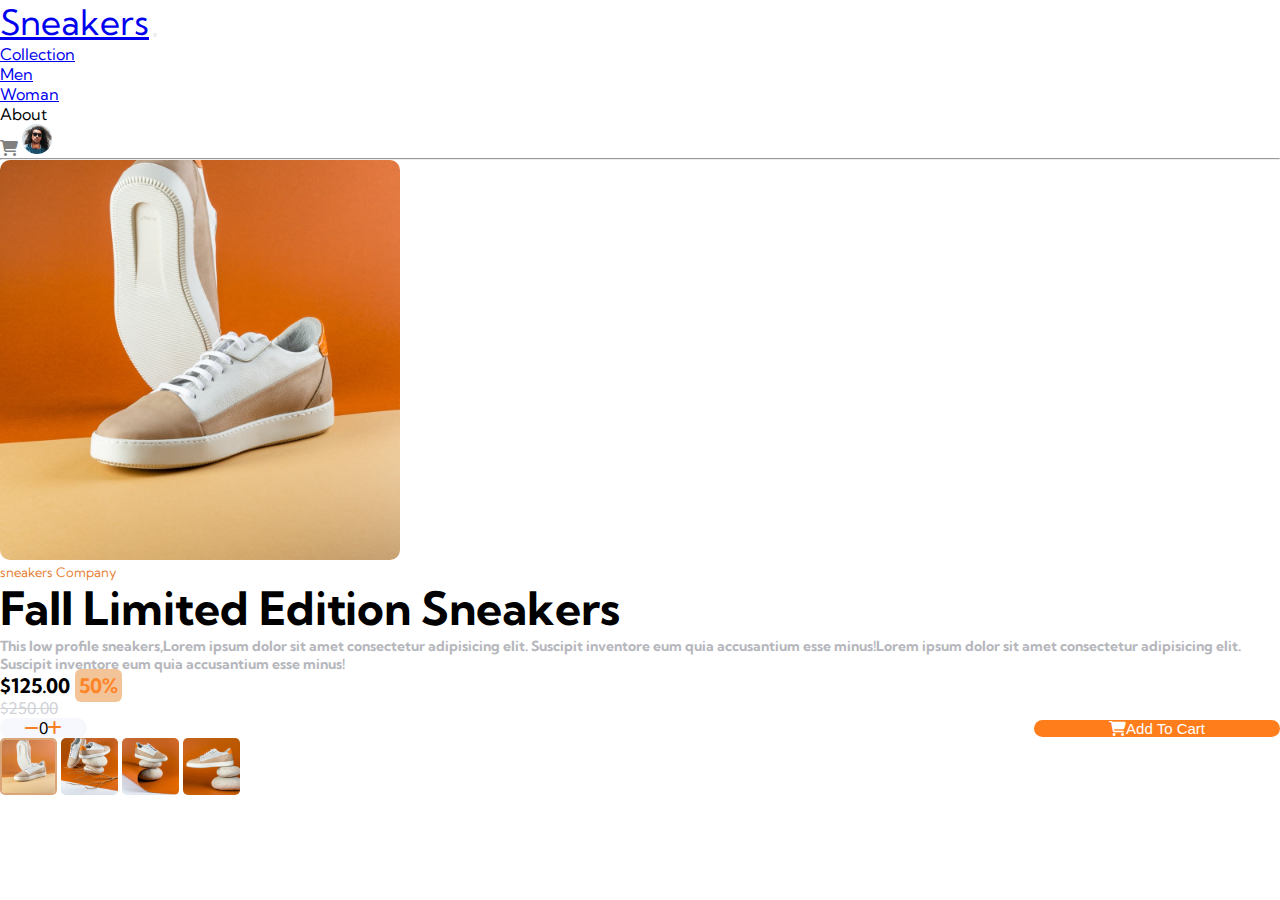
<file: index.html>
<!DOCTYPE html>
<html lang="en">
<head>
    <meta charset="UTF-8">
    <meta name="viewport" content="width=device-width, initial-scale=1.0">
    <title>E-commerce</title>
    <!-- font -->
    <link rel="preconnect" href="https://fonts.googleapis.com">
    <link rel="preconnect" href="https://fonts.gstatic.com" crossorigin>
    <link href="https://fonts.googleapis.com/css2?family=Cairo:wght@300;400;500;600&family=Jomhuria&family=Kumbh+Sans:wght@300;400;500&family" rel="stylesheet">
    <!-- fontAseam -->
    <link rel="stylesheet" href="css/all.min.css">
    <!-- bootstrap -->
    <link rel="stylesheet" href="https://cdn.jsdelivr.net/npm/bootstrap@4.6.2/dist/css/bootstrap.min.css" integrity="sha384-xOolHFLEh07PJGoPkLv1IbcEPTNtaed2xpHsD9ESMhqIYd0nLMwNLD69Npy4HI+N" crossorigin="anonymous">
    <!-- css file -->
    <link rel="stylesheet" href="css/style.css">
</head>
<body>
    <div class="header">
        <div class="container">
            <div class="row">
                <div class="col-md-12 mt-4">
                  <nav class="navbar navbar-expand-lg navbar-light ">
                    <a class="navbar-brand font-weight-bolder" href="#" style="font-size: 35px;">Sneakers</a>
                    <button class="navbar-toggler" type="button" data-toggle="collapse" data-target="#navbarSupportedContent" aria-controls="navbarSupportedContent" aria-expanded="false" aria-label="Toggle navigation">
                      <span class="navbar-toggler-icon"></span>
                    </button>
                  
                    <div class="collapse navbar-collapse" id="navbarSupportedContent">
                      <ul class="navbar-nav mr-auto ">
                        <li class="nav-item ml-4">
                          <a class="nav-link" href="#">Collection <span class="sr-only">(current)</span></a>
                        </li>
                        <li class="nav-item ml-4">
                          <a class="nav-link" href="#">Men</a>
                        </li>
                        <li class="nav-item ml-4">
                          <a class="nav-link" href="#">Woman</a>
                        </li>
                        <li class="nav-item ml-4">
                          <a class="nav-link">About</a>
                        </li>
                      </ul>
                    </div>
                    <div class="my-2 my-lg-0 " style="position: relative;">
                        <i class="fa-solid fa-cart-shopping mr-4 mt-2 shopping" style="color: gray;"> <sup></sup></i>
                        <img src="images/image-avatar.png" alt="" width="30px" height="30px">
                        <div class="box">
                          <p style="font-weight: bold;">cart</p>
                          <hr>
                          <img src="images/image-product-1-thumbnail.jpg " width="40px" alt="" class> 
                          <i class="fa-regular fa-trash-can delete" style="color: gray; position: absolute;
                          right: 20px;;"></i>
                          <div class="add" style="color: #b6b7bd;font-size: 13px;"></div>
                          <button class="check">CheckBox</button>
                          </div>
                        </div>
                    </div>
                  </nav>
                </div>
            </div>
            <hr>
        </div>
    </div>
    <div class="content mt-5">
       <div class="container">
        <div class="row">
          <div class="col-md-6 ">
            <div class="images ">
              <img class="img-big-active" src="images/image-product-1.jpg" alt="">
            </div>
          </div>
          <!-- <-- in mobile using bootstrap --> 
          <div class="content-dis">
            <div class="container">
              <div class="row">
                <div class="col-md-6">
                  <div id="carouselExampleControls" class="carousel slide" data-ride="carousel">
                    <div class="carousel-inner">
                      <div class="carousel-item active">
                        <img src="images/image-product-1.jpg" class="d-block w-100" alt="..." style="width: 400px;
                        height: 400px;
                        border-radius: 10px;">
                      </div>
                      <div class="carousel-item">
                        <img src="images/image-product-2.jpg" class="d-block w-100" alt="..." style="width: 400px;
                        height: 400px;
                        border-radius: 10px;">
                      </div>
                      <div class="carousel-item">
                        <img src="images/image-product-3.jpg" class="d-block w-100" alt="..." style="width: 400px;
                        height: 400px;
                        border-radius: 10px;">
                      </div>
                      <div class="carousel-item">
                        <img src="images/image-product-4.jpg" class="d-block w-100" alt="..." style="width: 400px;
                        height: 400px;
                        border-radius: 10px;">
                      </div>

                    </div>
                   <button class="carousel-control-prev" type="button" data-target="#carouselExampleControls" data-slide="prev">
                      <span class="carousel-control-prev-icon" aria-hidden="true"></span>
                      <span class="sr-only">Previous</span>
                    </button>
                    <button class="carousel-control-next" type="button" data-target="#carouselExampleControls" data-slide="next">
                      <span class="carousel-control-next-icon" aria-hidden="true"></span>
                      <span class="sr-only">Next</span>
                    </button>
                  </div>
                </div>
              </div>
            </div>

          </div>
          <!--  -->
          <div class="col-md-6 text">
            <p class="first mb-3">sneakers Company</p>
            <h2 class="mb-4">Fall Limited Edition Sneakers</h2>
            <p class="para">This low profile sneakers,Lorem ipsum dolor sit amet consectetur adipisicing elit. Suscipit inventore eum quia accusantium esse minus!Lorem ipsum dolor sit amet consectetur adipisicing elit. Suscipit inventore eum quia accusantium esse minus!</p>
            <div class="alone">
              <p class="price">$125.00  <span class="ml-2">50%</span></p>
              <del>$250.00</del>
            </div>
            <div class="cart mt-3">
              <div class="left">
                <i class="fa-solid fa-minus minus" style="color: #f78027;"></i>
                <p class="mx-5 mt-2 change">0</p>
                <i class="fa-solid fa-plus plus" style="color: #f78027;"></i>
              </div>
              <div class="right">
                <button class="btn-lg buttcart" >
                  <i class="fa-solid fa-cart-shopping mr-2 " style="color: white;"></i>
                  <p class="pt-3">Add To Cart</p>
                </button>
              </div>
            </div>
          </div>
        </div>
      </div> 
    </div>
    <div class="some-images mt-4">
      <div class="container">
        <div class="row">
          <div class="col-md-6 products">
            <img onclick="imges(this.src)"  src="images/image-product-1-thumbnail.jpg "class="ml-4 active" alt="">
            <img onclick="imges(this.src)"  src="images/image-product-2-thumbnail.jpg" class="ml-4" alt="">
            <img onclick="imges(this.src)" src="images/image-product-3-thumbnail.jpg" class="ml-4" alt="">
            <img onclick="imges(this.src)" src="images/image-product-4-thumbnail.jpg" class="ml-4" alt="">
          </div>
        </div>
      </div>
    </div>
   

    <!-- bootstrap js -->
    <script src="https://cdn.jsdelivr.net/npm/jquery@3.5.1/dist/jquery.slim.min.js" integrity="sha384-DfXdz2htPH0lsSSs5nCTpuj/zy4C+OGpamoFVy38MVBnE+IbbVYUew+OrCXaRkfj" crossorigin="anonymous"></script>
    <script src="https://cdn.jsdelivr.net/npm/popper.js@1.16.1/dist/umd/popper.min.js" integrity="sha384-9/reFTGAW83EW2RDu2S0VKaIzap3H66lZH81PoYlFhbGU+6BZp6G7niu735Sk7lN" crossorigin="anonymous"></script>
    <script src="https://cdn.jsdelivr.net/npm/bootstrap@4.6.2/dist/js/bootstrap.min.js" integrity="sha384-+sLIOodYLS7CIrQpBjl+C7nPvqq+FbNUBDunl/OZv93DB7Ln/533i8e/mZXLi/P+" crossorigin="anonymous"></script>
    <!--  -->
    <!--js file -->
    <script src="js/main.js"></script>
</body>
</html>
</file>
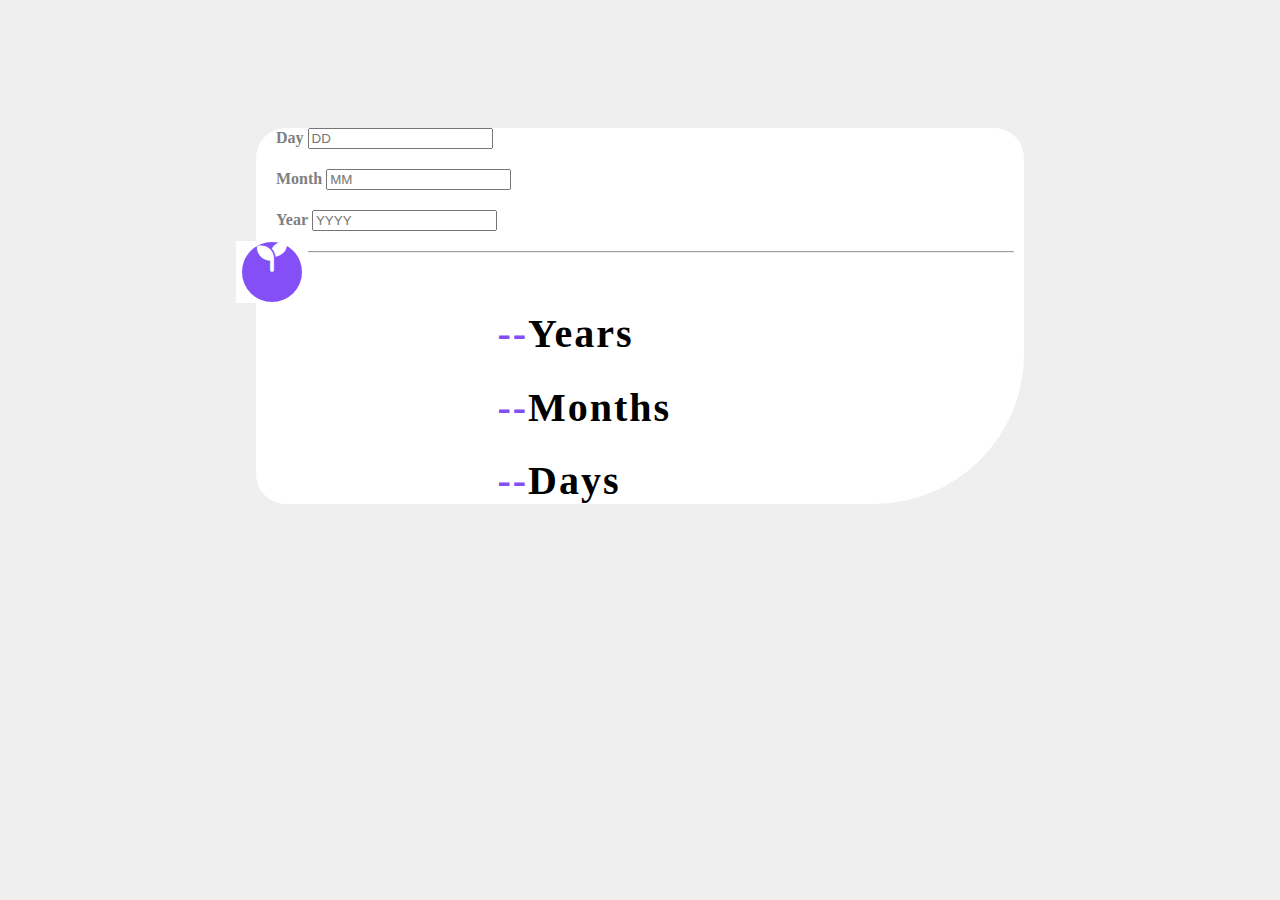
<file: task-3/index.html>
<!DOCTYPE html>
<html lang="en">
<head>
    <meta charset="UTF-8">
    <meta name="viewport" content="width=device-width, initial-scale=1.0">
    <title>Date</title>
    <link rel="stylesheet" href="css/all.min.css">
    <link rel="stylesheet" href="https://cdn.jsdelivr.net/npm/bootstrap@4.6.2/dist/css/bootstrap.min.css" integrity="sha384-xOolHFLEh07PJGoPkLv1IbcEPTNtaed2xpHsD9ESMhqIYd0nLMwNLD69Npy4HI+N" crossorigin="anonymous">
    <link rel="stylesheet" href="css/style.css">
</head>
<body>
    <div class="page">
        <div class="container">
            <div class="row">
                <div class="col-md-4 mt-4">
                    <form action="">
                        <label for="day" class="day">Day</label>
                        <input type="text" name="day" placeholder="DD" id="day" class="form-control" required minlength="1" maxlength="2">
                        <h5 class="error "></h5>
                    </form>
                </div>
                <div class="col-md-4 mt-4 ">
                    <form action="">
                        <label for="month" class="month">Month</label>
                        <input type="text" name="month" placeholder="MM" id="month" class="form-control" required minlength="1" maxlength="2">   
                        <h5 class="error "></h5>
                    </form>
                </div>
                <div class="col-md-4 mt-4">
                    <form action="">
                        <label for="year" class="year">Year</label>
                        <input type="number" name="year" placeholder="YYYY" id="year" class="form-control" required minlength="4" maxlength="4">
                        <h5 class="error "></h5>
                    </form>
                </div>
            </div>
            <div class="row mt-5">
                <div class="col-md-11 ">
                    <hr>
                </div>
                <div class="col-md-1 icon">
                    <div class="form-row">
                        <button type="submit" id="submit" ><i class="fa-solid fa-seedling text-center pt-3"></i></button>
                    </div>
                </div>
            </div>
            <div class="row ">
                <div class="col-md-12 word mb-5">
                    <h1><span class="mr-2" id="YYYY">--</span>Years</h1>
                    <h1><span class="mr-2" id="MM">--</span>Months</h1>
                    <h1><span class="mr-2" id="DD">--</span>Days</h1>
                </div>
            </div>
        </div>
    </div>

    <script src="https://cdn.jsdelivr.net/npm/jquery@3.5.1/dist/jquery.slim.min.js" integrity="sha384-DfXdz2htPH0lsSSs5nCTpuj/zy4C+OGpamoFVy38MVBnE+IbbVYUew+OrCXaRkfj" crossorigin="anonymous"></script>
    <script src="https://cdn.jsdelivr.net/npm/popper.js@1.16.1/dist/umd/popper.min.js" integrity="sha384-9/reFTGAW83EW2RDu2S0VKaIzap3H66lZH81PoYlFhbGU+6BZp6G7niu735Sk7lN" crossorigin="anonymous"></script>
    <script src="https://cdn.jsdelivr.net/npm/bootstrap@4.6.2/dist/js/bootstrap.min.js" integrity="sha384-+sLIOodYLS7CIrQpBjl+C7nPvqq+FbNUBDunl/OZv93DB7Ln/533i8e/mZXLi/P+" crossorigin="anonymous"></script>
    <script src="js/main.js"></script>
</body>
</html>
</file>
<file: css/style.css>
*{
    margin: 0;
    padding: 0;
    box-sizing: border-box;
}
body{
    font-family: 'Kumbh Sans', sans-serif;
    cursor: pointer;
}
sup{
    width: 20px;
    height: 20px;
    border-radius: 50%;
    background-color: #fc8629;
    color: white;
    padding: 10px 15px;
    top: -25px;
    left: 10px;
    text-align: center;
    display: none;
}
.content .images img{
   width: 400px;
   height: 400px;
   border-radius: 10px;
}
.content p.first{
    color: #e77f36;
    font-size: 13px;
}
.content h2{
    font-size: 46px;
    font-weight: bold;
}
.content p.para{
    color: #b6b7bd;
    font-weight: bold;
    font-size: 14px;
}
.content p.price{
    font-size: 20px;
    font-weight: bold;
}
.content p.price span{
   color:  #fc8629;
   width: 18px;
   height: 18px;
   border-radius: 6px;
   background-color: #f3c498;
   padding: 4px;
}
.content del{
    color: #cfd2d7;
}
.content .cart{
    display: flex;
    justify-content: space-between;
    align-items: center;
}
.content .cart .left{
    display: flex;
    justify-content: space-between;
    align-items: center;
    background-color: #f7f8fd;
    padding: 0 25px;
    border-radius: 10px;
}
.content .cart .right button{
    display: flex;
    padding: 0 75px;
    align-items: center;
    border: none;
    background-color: #ff7d1b;
    color: white;
    text-align: center;
    font-size: 15px;
    border-radius: 10px;
}
.some-images img{
    width: 57px;
    border-radius: 5px;
    cursor: pointer;
}
.some-images img.active,
.some-images img:hover {
    filter: opacity(.8);
    border:2px solid #d08e57
}
@media  (min-width: 768px) and (max-width: 991px) {
    .content .images img{
        margin-left: -50px;
    }  
    .content .text{
        margin-right: -20px;
    }
    .content .cart .right button{
        padding: 2px 20px;
        
    }
}
.content-dis{
    display: none;
}
@media only screen and (max-device-width: 480px) {
    .content-dis{
        display: block;
    }
    .content .images{
        display: none;
    }
    .some-images{
        display: none;
    }
    .alone{
        display: flex;
        justify-content: space-between;
    }
    .cart{
        flex-direction: column;
    }
    .cart .left{
        margin-top: -9px;
        padding: 0 75px;
    }
    .cart .right{
        margin-top: -6px;
    }
}
/* box */
.box{
    position: absolute;
    top: 50px;
    width: 250px;
    background-color: white;
    transform: translate(-40%, 0);
    min-height: 100px;
    box-shadow: 2px 2px 1px #c6c5c5, -2px 2px 1px #c6c5c5;
    padding: 10px;
    z-index: 100;
    display: none;
}
 .check{
    background-color: #ff7d1b;
    color: white;
    text-align: center;
    border: none;
    padding: 5px 70px;
    margin: 0 auto;
    border-radius: 8px;
    display: none;
}
</file>
<file: task-3/css/style.css>
body{
    padding: 0;
    margin: 0;
    box-sizing: border-box;
    background-color: #eeee;
}
.page{
    background-color: white;
    margin: 10% 20%;
    max-height: 800px;
    padding-left:20px ;
    padding-right: 10px;
    border-radius: 30px;
    border-bottom-right-radius: 150px;

}
.page label{
    color: gray;
    font-weight: bold;
}
.error{
    color: red;
    font-size: 12px;
}
.page .fals{
    border: 1px solid red;
}
.page input:focus{
    border: 1px solid #844ff7;
    caret-color: #844ff7;
}
.page .icon{
   margin: -20px -40px;
}
.page .icon button{
    border: none;
    background-color:white;
}
.page i{
    width: 60px;
    height: 60px;
    border-radius: 50%;
    background-color:#844ff7;
   font-size: 30px;
   color: white;
   cursor: pointer;
}
.page i:hover{
    background-color: black;
}
.page .word{
    margin-left: 30%;
}
.page .word h1{
    font-size: 40px;
    font-weight: bold;
    letter-spacing: 2px;
    margin-bottom: 20px;
}
.page .word span{
    color: #844ff7;  
}
@media only screen and (max-width: 768px) {
    .page .icon{
        margin: -50px 30%;
     }
     .page .word{
        margin-left: 5%;
    }
}
</file>
